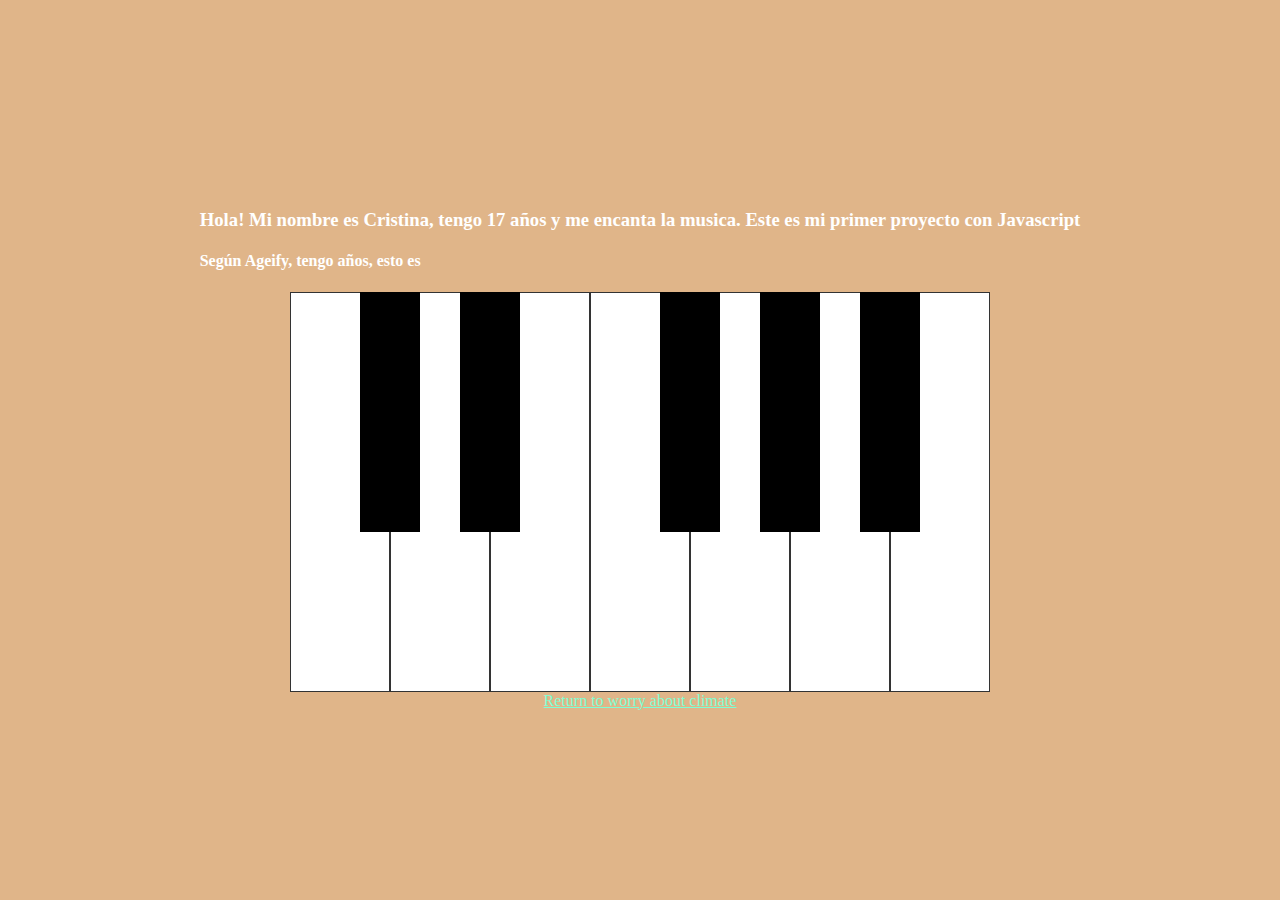
<file: index2.html>
<!DOCTYPE html>
<html lang="en">
  <head>
    <meta charset="UTF-8" />
    <meta http-equiv="X-UA-Compatible" content="IE=edge" />
    <meta name="viewport" content="width=device-width, initial-scale=1.0" />
    <link rel="stylesheet" href="styles.css" />
    <script src="main.js" defer></script>
    <title>Document</title>
  </head>
  <body>
    <div>
      <h3 class="text">
        Hola! Mi nombre es <span id="name"></span>, tengo
        <span id="age"></span> años y <span id="likesMusic"></span>. Este es mi
        primer proyecto con Javascript
      </h3>
      <h4 class="text">
        Según Ageify, tengo <span id="guessedAge"></span> años, esto es
        <span id="isGuessRight"></span>
      </h4>
    </div>
    <div class="piano">
      <div data-note="C" class="key white"></div>
      <div data-note="Db" class="key black"></div>
      <div data-note="D" class="key white"></div>
      <div data-note="Eb" class="key black"></div>
      <div data-note="E" class="key white"></div>
      <div data-note="F" class="key white"></div>
      <div data-note="Gb" class="key black"></div>
      <div data-note="G" class="key white"></div>
      <div data-note="Ab" class="key black"></div>
      <div data-note="A" class="key white"></div>
      <div data-note="Bb" class="key black"></div>
      <div data-note="B" class="key white"></div>
    </div>

    <audio id="C" src="notes/C.mp3"></audio>
    <audio id="Db" src="notes/Db.mp3"></audio>
    <audio id="D" src="notes/D.mp3"></audio>
    <audio id="Eb" src="notes/Eb.mp3"></audio>
    <audio id="E" src="notes/E.mp3"></audio>
    <audio id="F" src="notes/F.mp3"></audio>
    <audio id="Gb" src="notes/Gb.mp3"></audio>
    <audio id="G" src="notes/G.mp3"></audio>
    <audio id="Ab" src="notes/Ab.mp3"></audio>
    <audio id="A" src="notes/A.mp3"></audio>
    <audio id="Bb" src="notes/Bb.mp3"></audio>
    <audio id="B" src="notes/B.mp3"></audio>

  <a  class= "titlecolor"     href="index.html">Return to worry about climate</a>

  </body>
</html>
</file>
<file: styles.css>
*,
*::before,
*::after {
  box-sizing: border-box;
}

body {
  background-color: #E0B589;
  margin: 0;
  min-height: 100vh;
  display: flex;
  flex-direction: column;
  justify-content: center;
  align-items: center;
}

.piano {
  display: flex;
}

.key {
  height: calc(var(--width) * 4);
  width: var(--width);
}

.white {
  --width: 100px;
  background-color: white;
  border: 1px solid #333;
}

.white.active {
  background-color: #ccc;
}

.black {
  --width: 60px;
  background-color: black;
  margin-left: calc(var(--width) / -2);
  margin-right: calc(var(--width) / -2);
  z-index: 2;
}

.black.active {
  background-color: #333;
}

.text {
  color: white;

}

.titlecolor {
  color: aquamarine;
}
</file>
